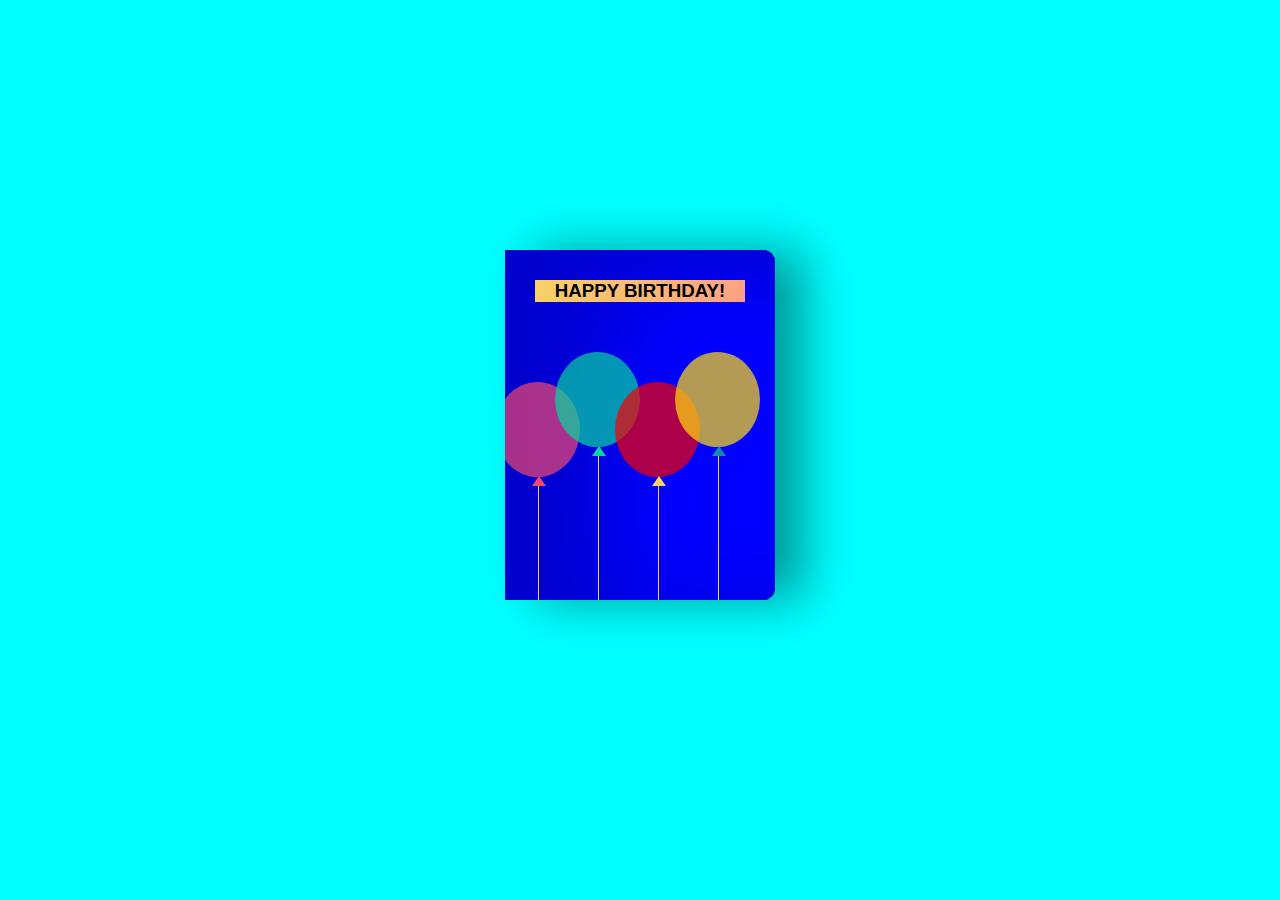
<file: brithday.html>
<!DOCTYPE html>
<html>
<head>
	<meta charset="utf-8">
	<meta name="viewport" content="width=device-width, initial-scale=1">
	<title>happy birthday project</title>
	<style>
		body {
 background-color: aqua;
}

.body {
 display: flex;
 align-items: center;
 justify-content: center;
 margin-top: 250px;
}

h2 {
 animation: 1s blink linear infinite;
 display: flex;
 justify-content: center;

}

.birthdayCard {
 position: relative;
 width: 270px;
 height: 350px;
 cursor: ;
 transition: 1s;

}

.cardFront {
 position: relative;
 background-color: blue;
 width: 270px;
 height: 350px;
 overflow: hidden;
 transform-origin: left;
 box-shadow: inset 100px 20px 100px rgba(0, 0, 0, .2), 30px 0 50px rgba(0, 0, 0, 0.4);
 transition: .6s;
 border-top-right-radius: 12px;
 border-bottom-right-radius: 12px;
}

.happy {
 font-family: Tahoma, sans-serif;
 position: relative;
 text-align: center;
 margin: 30px;
 background-image: linear-gradient(120deg, #f6d365 0%, #fda085 100%);
 transition: .1s;
 z-index: 999;
}

.balloons {
 position: absolute;
}

.balloonOne,
.balloonTwo,
.balloonThree,
.balloonFour {
 position: absolute;
 width: 85px;
 height: 95px;
 border-radius: 50%;
 animation: fly 4.5s linear infinite;
}

.balloonOne {
 background-color: rgb(239, 71, 111, 0.7);
 left: -10px;
 top: 50px;
}

.balloonTwo {
 background-color: rgb(6, 214, 160, 0.7);
 left: 50px;
 top: 20px;
}

.balloonThree {
 background-color: rgba(245, 0, 0, 0.7);
 left: 110px;
 top: 50px;
}

.balloonFour {
 background-color: rgba(255, 219, 13, 0.7);
 left: 170px;
 top: 20px;
}

.balloonOne:before,
.balloonTwo:before,
.balloonThree:before,
.balloonFour:before {
 content: "";
 position: absolute;
 width: 1px;
 height: 155px;
 background-color: #ffd166;
 top: 95px;
 left: 43px;
}

.balloonOne:after,
.balloonTwo:after,
.balloonThree:after,
.balloonFour:after {
 content: "";
 position: absolute;
 border-right: 7px solid transparent;
 border-left: 7px solid transparent;
 top: 94px;
 left: 37px;
}

.balloonOne:after {
 border-bottom: 10px solid #ef476f;
}

.balloonTwo:after {
 border-bottom: 10px solid #06d6a0;
}

.balloonThree:after {
 border-bottom: 10px solid #ffd166;
}

.balloonFour:after {
 border-bottom: 10px solid #118ab2;
}

.cardInside {
 position: absolute;
 background-color:black;
 width:auto;
 height: 350px;
 overflow: hidden;
 z-index: -1;
 left: 0;
 top: 0;
  border-top-right-radius: 12px;
 border-bottom-right-radius: 12px;
 box-shadow: inset 100px 20px 100px rgba(0, 0, 0, 0.2);
}

p {
 font-family: cursive;
 margin: 15px 10px 10px 30px;
 color: white;
}

.name {
 position: absolute;
 left: 150px;
 /* top: 200px; */
 color: whitesmoke;
 text-decoration: underline;
}

.back {
 font-family: Tahoma, sans-serif;
 color: #333;
 text-align: center;
 margin: 30px;
 outline-color:white;
 outline-style: dashed;
}

.birthdayCard:hover {
 transform: perspective(2500px) rotate(5deg);
 box-shadow: inset 100px 20px 100px rgba(0, 0, 0, .2), 0 10px 100px rgba(0, 0, 0, 0.5);
}

.birthdayCard:hover .cardFront {
 transform: rotateY(-160deg);
}

.birthdayCard:hover .happy {
 visibility: hidden;
}

@keyframes blink {
 0% {
  color: white;
 }

 20% {
  color: yellow;
 }

 40% {
  color: greenyellow;
 }

 60% {
  color: red;
 }

 80% {
  color: hotpink;
 }

 100% {
  color: blue;
 }
}

@keyframes fly {
    0% { transform: translateY(0) ; }
    50% { transform: translateY(-100px) ; }
    100% { transform: translateY(0) ; 
    
    }
}

	</style>
</head>
<body>
<div class="body">
 <div class="birthdayCard">
<div class="cardFront"><h3 class="happy">HAPPY BIRTHDAY!</h3>
<div class="balloons">
    <div class="balloonOne"></div>
    <div class="balloonTwo"></div>
    <div class="balloonThree"></div>
    <div class="balloonFour"></div>
</div>
</div>
<div class="cardInside">
    <h2 class="back">HAPPY BIRTHDAY!</h2>
    <p contenteditable="true">Dear best friend,</p> 
    <p contenteditable="true">Happy birthday!! I hope your day is filled with lots of love and laughter! May all of your birthday wishes come true.</p>
    <p contenteditable="true" class="name">platipus</p>
  </div>
</div>
</div>
</body>
</html>
</file>
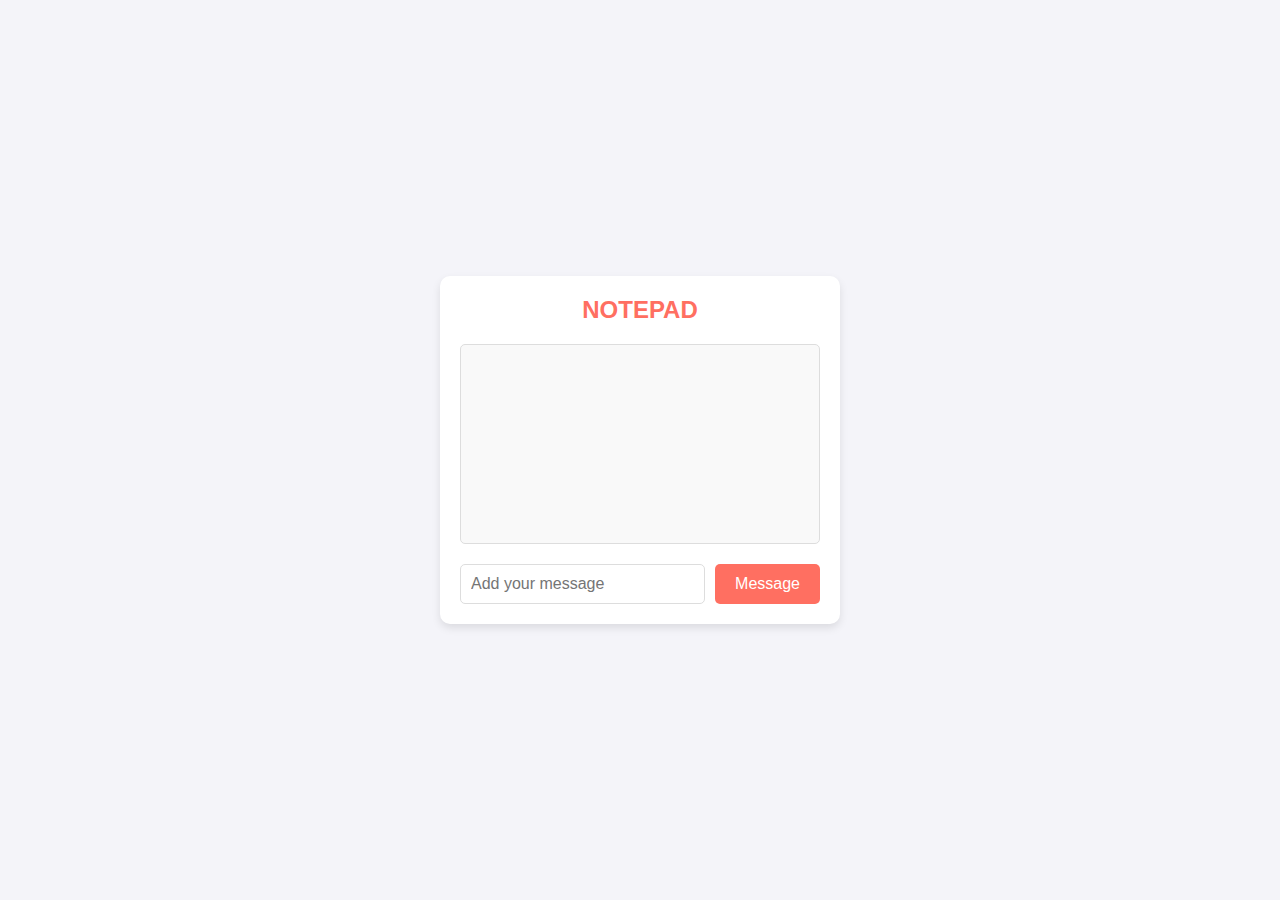
<file: note_app.html>
<!DOCTYPE html>
<html lang="hi">
<head>
    <meta charset="UTF-8">
    <meta name="viewport" content="width=device-width, initial-scale=1.0">
    <title>Simple notepad</title>
    <style>
  
* {
    margin: 0;
    padding: 0;
    box-sizing: border-box;
}

body {
    font-family: 'Arial', sans-serif;
    background-color: #f4f4f9;
    display: flex;
    justify-content: center;
    align-items: center;
    height: 100vh;
    color: #333;
}


.cheer-board {
    background-color: #fff;
    padding: 20px;
    border-radius: 10px;
    box-shadow: 0 4px 8px rgba(0, 0, 0, 0.1);
    width: 400px;
    text-align: center;
}


.cheer-board h1 {
    font-size: 24px;
    margin-bottom: 20px;
    color: #ff6f61;
}

.message-display {
    background-color: #f9f9f9;
    border: 1px solid #ddd;
    border-radius: 5px;
    padding: 10px;
    height: 200px;
    overflow-y: auto;
    margin-bottom: 20px;
    text-align: left;
}

.input-area {
    display: flex;
    gap: 10px;
}

.input-area input {
    flex: 1;
    padding: 10px;
    border: 1px solid #ddd;
    border-radius: 5px;
    font-size: 16px;
}

.input-area button {
    padding: 10px 20px;
    background-color: #ff6f61;
    color: #fff;
    border: none;
    border-radius: 5px;
    cursor: pointer;
    font-size: 16px;
}

.input-area button:hover {
    background-color: #ff4a3d;
}
    </style>
</head>
<body>
    <div class="cheer-board">
        <h1>NOTEPAD</h1>
        <div class="message-display" id="messageDisplay">

        </div>
        <div class="input-area">
            <input type="text" id="messageInput" placeholder="Add your message">
            <button onclick="addMessage()">Message</button>
        </div>
    </div>

    <script>
        function addMessage() {

    const messageInput = document.getElementById('messageInput');
    const message = messageInput.value.trim();

    if (message !== "") {

        const messageDisplay = document.getElementById('messageDisplay');
        const newMessage = document.createElement('div');
        newMessage.textContent = message;
        newMessage.classList.add('message');

        messageDisplay.appendChild(newMessage);

    
        messageInput.value = "";

        messageDisplay.scrollTop = messageDisplay.scrollHeight;
    }
}
    </script>
</body>
</html>
</file>
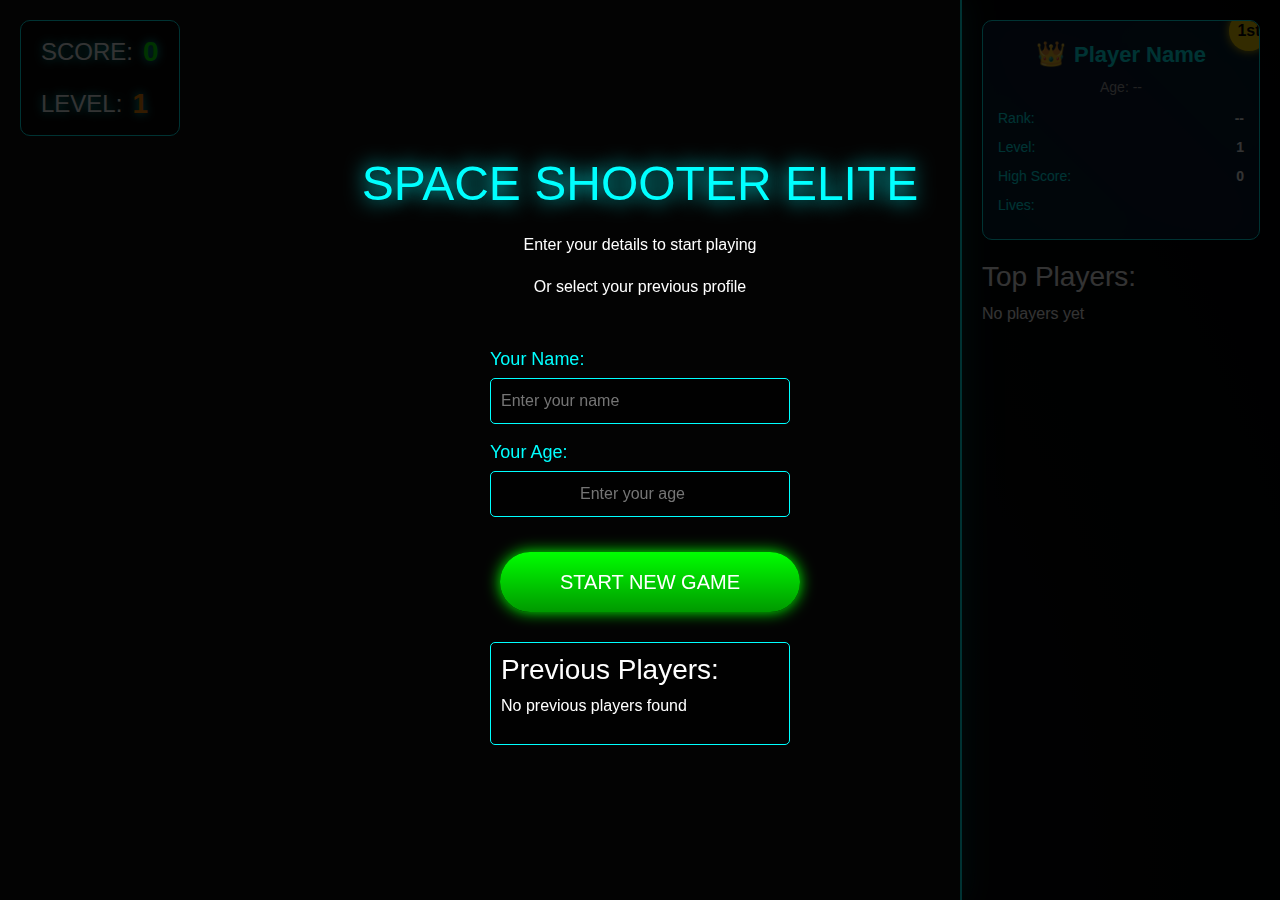
<file: shooting.html>
<!DOCTYPE html>
<html lang="en">
<head>
    <meta charset="UTF-8">
    <meta name="viewport" content="width=device-width, initial-scale=1.0, maximum-scale=1.0, user-scalable=no">
    <title>Space Shooter Elite</title>
    <!-- Bootstrap CSS -->
    <link href="https://cdn.jsdelivr.net/npm/bootstrap@5.3.0/dist/css/bootstrap.min.css" rel="stylesheet">
    <style>
        body {
            margin: 0;
            overflow: hidden;
            background-color: #000;
            font-family: 'Arial', sans-serif;
            transition: background 1s ease;
            touch-action: manipulation;
            -webkit-touch-callout: none;
            -webkit-user-select: none;
            -khtml-user-select: none;
            -moz-user-select: none;
            -ms-user-select: none;
            user-select: none;
        }
        
        /* Background classes for different levels */
        .bg-level-1 { background: radial-gradient(ellipse at bottom, #1B2735 0%, #090A0F 100%); }
        .bg-level-2 { background: radial-gradient(ellipse at bottom, #1a2a4b 0%, #0a0f1a 100%); }
        .bg-level-3 { background: radial-gradient(ellipse at bottom, #2a1b4b 0%, #0f0a1a 100%); }
        .bg-level-4 { background: radial-gradient(ellipse at bottom, #4b1b35 0%, #1a0a0f 100%); }
        .bg-level-5 { background: radial-gradient(ellipse at bottom, #1b4b2a 0%, #0a1a0f 100%); }
        
        #gameContainer {
            position: relative;
            width: 100%;
            height: 100vh;
            overflow: hidden;
        }
        
        #gameCanvas {
            background-color: #111;
            box-shadow: 0 0 30px #0ff;
            display: block;
            margin: 0 auto;
        }
        
        #playerInfoPanel {
            background: rgba(0,0,0,0.7);
            border-left: 2px solid #0ff;
            padding: 20px;
            color: white;
            height: 100%;
            overflow-y: auto;
        }
        
        #playerCard {
            background: rgba(0,50,80,0.5);
            border: 1px solid #0ff;
            border-radius: 10px;
            padding: 15px;
            margin-bottom: 20px;
            position: relative;
            overflow: hidden;
        }
        
        #playerCard::after {
            content: '';
            position: absolute;
            top: -10px;
            left: -10px;
            right: -10px;
            bottom: -10px;
            background: linear-gradient(45deg, #0ff, #f0f, #0ff);
            z-index: -1;
            filter: blur(20px);
            opacity: 0.3;
        }
        
        #playerNameDisplay {
            font-size: 22px;
            font-weight: bold;
            color: #0ff;
            margin-bottom: 5px;
            display: flex;
            align-items: center;
            justify-content: center;
        }
        
        .crown {
            margin-right: 8px;
            font-size: 24px;
        }
        
        .gold { color: gold; text-shadow: 0 0 5px gold; }
        .silver { color: silver; text-shadow: 0 0 5px silver; }
        .bronze { color: #cd7f32; text-shadow: 0 0 5px #cd7f32; }
        
        #playerAge {
            font-size: 14px;
            color: #aaa;
            margin-bottom: 10px;
            text-align: center;
        }
        
        .stat {
            display: flex;
            justify-content: space-between;
            margin: 8px 0;
            font-size: 14px;
        }
        
        .stat-label {
            color: #0ff;
        }
        
        .stat-value {
            font-weight: bold;
        }
        
        #rankBadge {
            position: absolute;
            top: -10px;
            right: -10px;
            width: 40px;
            height: 40px;
            background: gold;
            border-radius: 50%;
            display: flex;
            align-items: center;
            justify-content: center;
            font-weight: bold;
            color: #000;
            box-shadow: 0 0 10px gold;
        }
        
        #gameUI {
            position: absolute;
            top: 20px;
            left: 20px;
            color: #fff;
            font-size: 24px;
            text-shadow: 0 0 10px #0ff;
            z-index: 10;
            background: rgba(0,0,0,0.5);
            padding: 10px 20px;
            border-radius: 10px;
            border: 1px solid #0ff;
            display: flex;
            flex-direction: column;
            gap: 10px;
        }
        
        .ui-row {
            display: flex;
            align-items: center;
            gap: 10px;
        }
        
        #scoreValue {
            color: #0f0;
            font-weight: bold;
            font-size: 28px;
        }
        
        #levelValue {
            color: #f80;
            font-weight: bold;
            font-size: 28px;
        }
        
        .life {
            width: 20px;
            height: 20px;
            background-color: #f00;
            clip-path: polygon(50% 0%, 100% 38%, 82% 100%, 18% 100%, 0% 38%);
            margin-right: 5px;
        }
        
        #livesContainer {
            display: flex;
        }
        
        #playerSetup {
            position: absolute;
            top: 0;
            left: 0;
            width: 100%;
            height: 100%;
            display: flex;
            flex-direction: column;
            justify-content: center;
            align-items: center;
            background: rgba(0,0,0,0.8);
            color: white;
            z-index: 20;
        }
        
        #playerForm {
            display: flex;
            flex-direction: column;
            gap: 15px;
            width: 300px;
            max-width: 90%;
        }
        
        .form-group {
            display: flex;
            flex-direction: column;
            gap: 5px;
        }
        
        .form-group label {
            font-size: 18px;
            color: #0ff;
        }
        
        .form-group input {
            padding: 10px;
            font-size: 16px;
            border-radius: 5px;
            border: 1px solid #0ff;
            background: rgba(0,0,0,0.5);
            color: white;
        }
        
        #playerList {
            margin-top: 20px;
            max-height: 200px;
            overflow-y: auto;
            width: 100%;
            max-width: 300px;
            border: 1px solid #0ff;
            border-radius: 5px;
            padding: 10px;
            background: rgba(0,0,0,0.5);
        }
        
        .player-item {
            padding: 8px;
            margin: 5px 0;
            border-bottom: 1px solid #444;
            cursor: pointer;
            display: flex;
            justify-content: space-between;
            align-items: center;
            transition: all 0.3s;
        }
        
        .player-item:hover {
            background: rgba(0,255,255,0.2);
        }
        
        .player-name {
            font-weight: bold;
            display: flex;
            align-items: center;
        }
        
        .player-score {
            color: #ff0;
        }
        
        #gameTitle {
            font-size: 48px;
            color: #0ff;
            text-shadow: 0 0 20px #0ff;
            margin-bottom: 20px;
            text-align: center;
            padding: 0 20px;
        }
        
        #instructions {
            margin-bottom: 30px;
            text-align: center;
            line-height: 1.6;
            padding: 0 20px;
        }
        
        .gameButton {
            background: linear-gradient(to bottom, #0f0, #090);
            border: none;
            color: white;
            padding: 15px 40px;
            font-size: 20px;
            border-radius: 30px;
            cursor: pointer;
            margin: 10px;
            box-shadow: 0 0 15px #0f0;
            transition: all 0.3s;
            width: 100%;
            max-width: 300px;
        }
        
        .gameButton:hover {
            transform: scale(1.05);
            box-shadow: 0 0 25px #0f0;
        }
        
        #gameOver {
            position: absolute;
            top: 0;
            left: 0;
            width: 100%;
            height: 100%;
            display: none;
            flex-direction: column;
            justify-content: center;
            align-items: center;
            background: rgba(0,0,0,0.9);
            color: white;
            z-index: 20;
            text-align: center;
            padding: 20px;
        }
        
        #gameOverText {
            font-size: 72px;
            color: #f00;
            text-shadow: 0 0 20px #f00;
            margin-bottom: 20px;
        }
        
        #finalScore {
            font-size: 28px;
            margin-bottom: 10px;
        }
        
        #finalLevel {
            font-size: 28px;
            margin-bottom: 30px;
        }
        
        .highlight {
            color: #0ff;
            font-size: 32px;
        }
        
        .level-up {
            position: absolute;
            top: 50%;
            left: 50%;
            transform: translate(-50%, -50%);
            font-size: 48px;
            color: #ff0;
            text-shadow: 0 0 10px #ff0;
            opacity: 0;
            z-index: 15;
            pointer-events: none;
            transition: all 0.5s;
        }
        
        .confetti {
            position: absolute;
            width: 10px;
            height: 10px;
            background-color: #f00;
            opacity: 0;
            z-index: 10;
        }
        
        @keyframes confetti-fall {
            0% { transform: translateY(-100px) rotate(0deg); opacity: 1; }
            100% { transform: translateY(600px) rotate(360deg); opacity: 0; }
        }
        
        /* Mobile Controls */
        #mobileControls {
            display: none;
            position: fixed;
            bottom: 20px;
            width: 100%;
            justify-content: space-between;
            padding: 0 20px;
            box-sizing: border-box;
            z-index: 10;
        }
        
        .dpad {
            display: grid;
            grid-template-columns: repeat(3, 1fr);
            grid-template-rows: repeat(3, 1fr);
            gap: 5px;
        }
        
        .mobile-btn {
            width: 60px;
            height: 60px;
            background: rgba(0, 255, 255, 0.3);
            border: 2px solid #0ff;
            border-radius: 50%;
            color: white;
            font-size: 24px;
            display: flex;
            align-items: center;
            justify-content: center;
            user-select: none;
            touch-action: manipulation;
        }
        
        .mobile-btn:active {
            background: rgba(0, 255, 255, 0.7);
            transform: scale(0.95);
        }
        
        #leftBtn { grid-column: 1; grid-row: 2; }
        #upBtn { grid-column: 2; grid-row: 1; }
        #downBtn { grid-column: 2; grid-row: 3; }
        #rightBtn { grid-column: 3; grid-row: 2; }
        
        #shootBtn {
            width: 80px;
            height: 80px;
            background: rgba(255, 0, 0, 0.3);
            border-color: #f00;
            align-self: flex-end;
        }
        
        #shootBtn:active {
            background: rgba(255, 0, 0, 0.7);
        }
        
        /* Touch area for better mobile control */
        #leftTouchArea {
            position: fixed;
            left: 0;
            bottom: 0;
            width: 40%;
            height: 60%;
            z-index: 5;
            /* background: rgba(255,0,0,0.2); */ /* For debugging */
        }
        
        #rightTouchArea {
            position: fixed;
            right: 0;
            bottom: 0;
            width: 40%;
            height: 60%;
            z-index: 5;
            /* background: rgba(0,255,0,0.2); */ /* For debugging */
        }
        
        @media (max-width: 992px) {
            #gameUI {
                font-size: 18px;
                padding: 8px 15px;
            }
            
            #scoreValue, #levelValue {
                font-size: 20px;
            }
            
            #gameTitle {
                font-size: 36px;
            }
            
            .gameButton {
                padding: 12px 30px;
                font-size: 18px;
            }
        }
        
        @media (max-width: 768px) {
            #playerInfoPanel {
                display: none;
            }
            
            #mobileControls {
                display: flex;
            }
            
            .mobile-btn {
                width: 50px;
                height: 50px;
                font-size: 20px;
            }
            
            #shootBtn {
                width: 70px;
                height: 70px;
            }
            
            #gameTitle {
                font-size: 28px;
            }
            
            #gameOverText {
                font-size: 48px;
            }
            
            #finalScore, #finalLevel {
                font-size: 20px;
            }
        }
        
        @media (max-height: 600px) {
            #gameTitle {
                font-size: 24px;
                margin-bottom: 10px;
            }
            
            #instructions {
                margin-bottom: 15px;
                font-size: 14px;
            }
            
            .gameButton {
                padding: 10px 20px;
                font-size: 16px;
                margin: 5px;
            }
            
            #playerList {
                max-height: 150px;
            }
        }
        
        /* Prevent zooming on mobile */
        input, select, textarea {
            font-size: 16px !important;
        }
    </style>
</head>
<body class="bg-level-1">
    <div id="gameContainer">
        <div class="container-fluid h-100">
            <div class="row h-100">
                <div class="col-md-9 p-0 h-100">
                    <canvas id="gameCanvas"></canvas>
                </div>
                <div class="col-md-3 p-0 d-none d-md-block">
                    <div id="playerInfoPanel">
                        <div id="playerCard">
                            <div id="playerNameDisplay">
                                <span class="crown">👑</span>
                                <span id="playerNameText">Player Name</span>
                            </div>
                            <div id="playerAge">Age: --</div>
                            <div class="stat">
                                <span class="stat-label">Rank:</span>
                                <span class="stat-value" id="playerRank">--</span>
                            </div>
                            <div class="stat">
                                <span class="stat-label">Level:</span>
                                <span class="stat-value" id="playerLevel">1</span>
                            </div>
                            <div class="stat">
                                <span class="stat-label">High Score:</span>
                                <span class="stat-value" id="playerHighScore">0</span>
                            </div>
                            <div class="stat">
                                <span class="stat-label">Lives:</span>
                                <div id="livesContainerPanel"></div>
                            </div>
                            <div id="rankBadge">1st</div>
                        </div>
                        
                        <h3>Top Players:</h3>
                        <div id="topPlayersList"></div>
                    </div>
                </div>
            </div>
        </div>
        
        <div id="gameUI">
            <div class="ui-row">
                <span>SCORE:</span>
                <span id="scoreValue">0</span>
            </div>
            <div class="ui-row">
                <span>LEVEL:</span>
                <span id="levelValue">1</span>
            </div>
        </div>
        
        <!-- Touch areas for better mobile control -->
        <div id="leftTouchArea"></div>
        <div id="rightTouchArea"></div>
        
        <div id="mobileControls">
            <div class="dpad">
                <div class="mobile-btn" id="upBtn">↑</div>
                <div class="mobile-btn" id="leftBtn">←</div>
                <div class="mobile-btn" id="rightBtn">→</div>
                <div class="mobile-btn" id="downBtn">↓</div>
            </div>
            <div class="mobile-btn" id="shootBtn">⚡</div>
        </div>
        
        <div id="levelUp" class="level-up">LEVEL UP!</div>
        
        <div id="playerSetup">
            <h1 id="gameTitle">SPACE SHOOTER ELITE</h1>
            <div id="instructions">
                <p>Enter your details to start playing</p>
                <p>Or select your previous profile</p>
            </div>
            
            <div id="playerForm">
                <div class="form-group">
                    <label for="playerName">Your Name:</label>
                    <input type="text" id="playerName" placeholder="Enter your name" required>
                </div>
                <div class="form-group">
                    <label for="playerAge">Your Age:</label>
                    <input type="number" id="playerAge" placeholder="Enter your age" min="5" max="120">
                </div>
                <button class="gameButton" id="startNewButton">START NEW GAME</button>
            </div>
            
            <div id="playerList">
                <h3>Previous Players:</h3>
            </div>
        </div>
        
        <div id="gameOver">
            <div id="gameOverText">GAME OVER</div>
            <div id="finalScore">Your score: <span class="highlight">0</span></div>
            <div id="finalLevel">Reached level: <span class="highlight">1</span></div>
            <div id="finalRank">Rank: <span class="highlight">--</span></div>
            <button class="gameButton" id="restartButton">PLAY AGAIN</button>
            <button class="gameButton" id="newPlayerButton">NEW PLAYER</button>
        </div>
    </div>

    <!-- jQuery and Bootstrap JS -->
    <script src="https://code.jquery.com/jquery-3.6.0.min.js"></script>
    <script src="https://cdn.jsdelivr.net/npm/bootstrap@5.3.0/dist/js/bootstrap.bundle.min.js"></script>
    
    <script>
        // Game elements
        const canvas = document.getElementById('gameCanvas');
        const ctx = canvas.getContext('2d');
        
        // Player object
        const player = {
            x: 0,
            y: 0,
            width: 50,
            height: 50,
            speed: 8,
            color: '#0ff',
            isMovingLeft: false,
            isMovingRight: false,
            isMovingUp: false,
            isMovingDown: false,
            invulnerable: false
        };
        
        // Game variables
        let currentPlayer = {
            name: "Guest",
            age: null,
            score: 0,
            highScore: 0,
            level: 1,
            rank: null
        };
        
        let lives = 3;
        let gameRunning = false;
        let animationId;
        let bullets = [];
        let enemies = [];
        let explosions = [];
        let stars = [];
        let powerUps = [];
        let bulletSpeed = 12;
        let enemySpeed = 2;
        let enemySpawnRate = 60;
        let enemyHealthMultiplier = 1;
        
        // Touch control variables
        let touchStartX = null;
        let touchStartY = null;
        let activeTouchId = null;
        
        // Set canvas size based on window size
        function resizeCanvas() {
            const container = $('#gameContainer .col-md-9');
            canvas.width = container.width();
            canvas.height = container.height();
            
            // Reposition player if game is running
            if (gameRunning) {
                player.x = canvas.width / 2 - player.width / 2;
                player.y = canvas.height - 80;
            }
        }
        
        $(window).on('resize', resizeCanvas);
        
        // Initialize stars
        function initStars() {
            stars = [];
            const starCount = Math.min(200, Math.floor(canvas.width * canvas.height / 500));
            for (let i = 0; i < starCount; i++) {
                stars.push({
                    x: Math.random() * canvas.width,
                    y: Math.random() * canvas.height,
                    size: Math.random() * 3,
                    speed: 1 + Math.random() * 4,
                    alpha: 0.1 + Math.random() * 0.9
                });
            }
        }
        
        // Event listeners
        function setupEventListeners() {
            // Keyboard controls
            $(document).on('keydown', keyDownHandler);
            $(document).on('keyup', keyUpHandler);
            
            // Mobile touch controls for buttons
            $('#leftBtn').on('touchstart mousedown', () => player.isMovingLeft = true);
            $('#leftBtn').on('touchend mouseup touchcancel', () => player.isMovingLeft = false);
            
            $('#rightBtn').on('touchstart mousedown', () => player.isMovingRight = true);
            $('#rightBtn').on('touchend mouseup touchcancel', () => player.isMovingRight = false);
            
            $('#upBtn').on('touchstart mousedown', () => player.isMovingUp = true);
            $('#upBtn').on('touchend mouseup touchcancel', () => player.isMovingUp = false);
            
            $('#downBtn').on('touchstart mousedown', () => player.isMovingDown = true);
            $('#downBtn').on('touchend mouseup touchcancel', () => player.isMovingDown = false);
            
            $('#shootBtn').on('touchstart mousedown', shoot);
            
            // Game buttons
            $('#startNewButton').on('click', startNewGame);
            $('#restartButton').on('click', restartGame);
            $('#newPlayerButton').on('click', showPlayerSetup);
            
            // Touch areas for swipe controls
            const leftTouch = document.getElementById('leftTouchArea');
            const rightTouch = document.getElementById('rightTouchArea');
            
            leftTouch.addEventListener('touchstart', handleTouchStart, {passive: true});
            leftTouch.addEventListener('touchmove', handleTouchMove, {passive: true});
            leftTouch.addEventListener('touchend', handleTouchEnd, {passive: true});
            
            rightTouch.addEventListener('touchstart', handleTouchStart, {passive: true});
            rightTouch.addEventListener('touchmove', handleTouchMove, {passive: true});
            rightTouch.addEventListener('touchend', handleTouchEnd, {passive: true});
            
            // Prevent context menu on long press
            document.addEventListener('contextmenu', function(e) {
                e.preventDefault();
            }, false);
        }
        
        // Touch control handlers
        function handleTouchStart(e) {
            if (!gameRunning) return;
            
            const touch = e.touches[0];
            touchStartX = touch.clientX;
            touchStartY = touch.clientY;
            activeTouchId = touch.identifier;
            
            // Shoot if touch is on right side
            if (e.target.id === 'rightTouchArea') {
                shoot();
            }
        }
        
        function handleTouchMove(e) {
            if (!gameRunning || touchStartX === null) return;
            
            const touch = Array.from(e.touches).find(t => t.identifier === activeTouchId);
            if (!touch) return;
            
            const touchX = touch.clientX;
            const touchY = touch.clientY;
            
            // Calculate movement direction
            const dx = touchX - touchStartX;
            const dy = touchY - touchStartY;
            
            // Threshold to avoid accidental movements
            const threshold = 10;
            
            // Reset all movement flags first
            player.isMovingLeft = false;
            player.isMovingRight = false;
            player.isMovingUp = false;
            player.isMovingDown = false;
            
            // Determine primary direction
            if (Math.abs(dx) > Math.abs(dy)) {
                // Horizontal movement
                if (dx > threshold) {
                    player.isMovingRight = true;
                } else if (dx < -threshold) {
                    player.isMovingLeft = true;
                }
            } else {
                // Vertical movement
                if (dy > threshold) {
                    player.isMovingDown = true;
                } else if (dy < -threshold) {
                    player.isMovingUp = true;
                }
            }
            
            // Update touch start position for smoother movement
            touchStartX = touchX;
            touchStartY = touchY;
        }
        
        function handleTouchEnd(e) {
            if (!gameRunning) return;
            
            // Reset movement flags
            player.isMovingLeft = false;
            player.isMovingRight = false;
            player.isMovingUp = false;
            player.isMovingDown = false;
            
            touchStartX = null;
            touchStartY = null;
            activeTouchId = null;
        }
        
        // Key handlers
        function keyDownHandler(e) {
            if (!gameRunning) return;
            
            switch(e.key) {
                case 'ArrowLeft':
                case 'Left':
                    player.isMovingLeft = true;
                    break;
                case 'ArrowRight':
                case 'Right':
                    player.isMovingRight = true;
                    break;
                case 'ArrowUp':
                case 'Up':
                    player.isMovingUp = true;
                    break;
                case 'ArrowDown':
                case 'Down':
                    player.isMovingDown = true;
                    break;
                case ' ':
                    shoot();
                    break;
            }
        }
        
        function keyUpHandler(e) {
            switch(e.key) {
                case 'ArrowLeft':
                case 'Left':
                    player.isMovingLeft = false;
                    break;
                case 'ArrowRight':
                case 'Right':
                    player.isMovingRight = false;
                    break;
                case 'ArrowUp':
                case 'Up':
                    player.isMovingUp = false;
                    break;
                case 'ArrowDown':
                case 'Down':
                    player.isMovingDown = false;
                    break;
            }
        }
        
        // Player management
        function updatePlayerList() {
            $('#playerList').html('<h3>Previous Players:</h3>');
            
            if (players.length === 0) {
                $('#playerList').append('<p>No previous players found</p>');
                return;
            }
            
            // Sort players by high score (descending)
            players.sort((a, b) => b.highScore - a.highScore);
            
            players.forEach((player, index) => {
                const rankClass = index === 0 ? 'gold' : index === 1 ? 'silver' : index === 2 ? 'bronze' : '';
                const crown = index < 3 ? '<span class="crown">👑</span>' : '';
                
                const playerElement = $(`
                    <div class="player-item">
                        <span class="player-name ${rankClass}">${crown}${player.name}</span>
                        <span class="player-score">${player.highScore}</span>
                    </div>
                `);
                
                playerElement.on('click', () => {
                    selectPlayer(player);
                });
                
                $('#playerList').append(playerElement);
            });
        }
        
        function updateTopPlayersList() {
            $('#topPlayersList').empty();
            
            if (players.length === 0) {
                $('#topPlayersList').append('<p>No players yet</p>');
                return;
            }
            
            // Sort players by high score (descending)
            const sortedPlayers = [...players].sort((a, b) => b.highScore - a.highScore);
            
            // Show top 5 players
            sortedPlayers.slice(0, 5).forEach((player, index) => {
                const rankClass = index === 0 ? 'gold' : index === 1 ? 'silver' : index === 2 ? 'bronze' : '';
                const rankText = index === 0 ? '1st' : index === 1 ? '2nd' : index === 2 ? '3rd' : `${index + 1}th`;
                const crown = index < 3 ? '<span class="crown">👑</span>' : '';
                
                $('#topPlayersList').append(`
                    <div class="player-item">
                        <span class="player-name ${rankClass}">${crown}${player.name}</span>
                        <span class="player-score">${player.highScore}</span>
                        <span class="rank-badge ${rankClass}">${rankText}</span>
                    </div>
                `);
            });
        }
        
        function selectPlayer(playerData) {
            currentPlayer = {
                name: playerData.name,
                age: playerData.age,
                score: 0,
                highScore: playerData.highScore,
                level: 1,
                rank: playerData.rank
            };
            
            updatePlayerCard();
            $('#playerSetup').hide();
            startGame();
        }
        
        // Player database
        let players = JSON.parse(localStorage.getItem('spaceShooterPlayers')) || [];
        
        function savePlayer() {
            // Update current player's high score if needed
            if (currentPlayer.score > currentPlayer.highScore) {
                currentPlayer.highScore = currentPlayer.score;
            }
            
            // Update rank
            updatePlayerRank();
            
            // Find if player already exists
            const existingPlayerIndex = players.findIndex(p => p.name === currentPlayer.name);
            
            if (existingPlayerIndex !== -1) {
                // Update existing player
                players[existingPlayerIndex].highScore = Math.max(
                    players[existingPlayerIndex].highScore, 
                    currentPlayer.highScore
                );
                players[existingPlayerIndex].age = currentPlayer.age;
                players[existingPlayerIndex].rank = currentPlayer.rank;
            } else {
                // Add new player
                players.push({
                    name: currentPlayer.name,
                    age: currentPlayer.age,
                    highScore: currentPlayer.highScore,
                    rank: currentPlayer.rank
                });
            }
            
            // Save to localStorage
            localStorage.setItem('spaceShooterPlayers', JSON.stringify(players));
            updateTopPlayersList();
        }
        
        function updatePlayerRank() {
            if (players.length === 0) {
                currentPlayer.rank = 1;
                return;
            }
            
            // Create a sorted copy of players by high score
            const sortedPlayers = [...players].sort((a, b) => b.highScore - a.highScore);
            
            // Find current player's position (if they exist)
            const existingPlayerIndex = players.findIndex(p => p.name === currentPlayer.name);
            
            // Add current player to the list if not already there
            if (existingPlayerIndex === -1) {
                sortedPlayers.push({
                    name: currentPlayer.name,
                    highScore: currentPlayer.highScore
                });
                sortedPlayers.sort((a, b) => b.highScore - a.highScore);
            }
            
            // Find current player's rank
            const playerIndex = sortedPlayers.findIndex(p => p.name === currentPlayer.name);
            currentPlayer.rank = playerIndex + 1;
        }
        
        function updatePlayerCard() {
            $('#playerNameText').text(currentPlayer.name);
            
            // Update crown and rank badge
            const crownElement = $('#playerNameDisplay .crown');
            if (currentPlayer.rank === 1) {
                crownElement.show().text('👑');
                $('#playerNameDisplay').addClass('gold').removeClass('silver bronze');
                $('#rankBadge').text('1st').css({
                    'background': 'gold',
                    'boxShadow': '0 0 10px gold'
                });
            } else if (currentPlayer.rank === 2) {
                crownElement.show().text('👑');
                $('#playerNameDisplay').addClass('silver').removeClass('gold bronze');
                $('#rankBadge').text('2nd').css({
                    'background': 'silver',
                    'boxShadow': '0 0 10px silver'
                });
            } else if (currentPlayer.rank === 3) {
                crownElement.show().text('👑');
                $('#playerNameDisplay').addClass('bronze').removeClass('gold silver');
                $('#rankBadge').text('3rd').css({
                    'background': '#cd7f32',
                    'boxShadow': '0 0 10px #cd7f32'
                });
            } else {
                crownElement.hide();
                $('#playerNameDisplay').removeClass('gold silver bronze');
                $('#rankBadge').text(`${currentPlayer.rank}th`).css({
                    'background': '#666',
                    'boxShadow': '0 0 10px #666'
                });
            }
            
            $('#playerAge').text(currentPlayer.age ? `Age: ${currentPlayer.age}` : 'Age: --');
            $('#playerRank').text(currentPlayer.rank ? getRankText(currentPlayer.rank) : '--');
            $('#playerLevel').text(currentPlayer.level);
            $('#playerHighScore').text(currentPlayer.highScore);
            
            // Update lives display
            $('#livesContainerPanel').empty();
            for (let i = 0; i < lives; i++) {
                $('#livesContainerPanel').append('<div class="life"></div>');
            }
        }
        
        function getRankText(rank) {
            if (rank === 1) return '1st';
            if (rank === 2) return '2nd';
            if (rank === 3) return '3rd';
            return `${rank}th`;
        }
        
        // Game control functions
        function startNewGame() {
            if (!$('#playerName').val()) {
                alert('Please enter your name');
                return;
            }
            
            currentPlayer = {
                name: $('#playerName').val(),
                age: $('#playerAge').val() ? parseInt($('#playerAge').val()) : null,
                score: 0,
                highScore: 0,
                level: 1,
                rank: null
            };
            
            // Check if player exists and get their high score
            const existingPlayer = players.find(p => p.name === currentPlayer.name);
            if (existingPlayer) {
                currentPlayer.highScore = existingPlayer.highScore;
                currentPlayer.rank = existingPlayer.rank;
            }
            
            updatePlayerCard();
            $('#playerSetup').hide();
            startGame();
        }
        
        function startGame() {
            $('#gameOver').hide();
            gameRunning = true;
            lives = 3;
            resizeCanvas();
            initStars();
            resetGame();
            updateDisplays();
            animationId = requestAnimationFrame(gameLoop);
        }
        
        function restartGame() {
            currentPlayer.score = 0;
            currentPlayer.level = 1;
            savePlayer();
            startGame();
        }
        
        function showPlayerSetup() {
            savePlayer();
            $('#gameOver').hide();
            $('#playerSetup').show();
            updatePlayerList();
        }
        
        function resetGame() {
            bullets = [];
            enemies = [];
            explosions = [];
            powerUps = [];
            player.x = canvas.width / 2 - player.width / 2;
            player.y = canvas.height - 80;
            player.invulnerable = false;
            player.color = '#0ff';
            enemySpeed = 2;
            enemySpawnRate = 60;
            enemyHealthMultiplier = 1;
            $('body').removeClass().addClass('bg-level-1');
        }
        
        function gameOver() {
            gameRunning = false;
            cancelAnimationFrame(animationId);
            
            savePlayer();
            
            // Show game over screen
            $('#finalScore').html(`Your score: <span class="highlight">${currentPlayer.score}</span>`);
            $('#finalLevel').html(`Reached level: <span class="highlight">${currentPlayer.level}</span>`);
            $('#finalRank').html(`Rank: <span class="highlight">${getRankText(currentPlayer.rank)}</span>`);
            $('#gameOver').show();
        }
        
        function updateDisplays() {
            $('#scoreValue').text(currentPlayer.score);
            $('#levelValue').text(currentPlayer.level);
            updatePlayerCard();
        }
        
        function createConfetti() {
            for (let i = 0; i < 50; i++) {
                const confetti = document.createElement('div');
                confetti.className = 'confetti';
                
                // Random color
                const colors = ['#f00', '#0f0', '#00f', '#ff0', '#f0f', '#0ff'];
                confetti.style.backgroundColor = colors[Math.floor(Math.random() * colors.length)];
                
                // Random position
                confetti.style.left = `${Math.random() * 100}%`;
                
                // Random size
                const size = 5 + Math.random() * 10;
                confetti.style.width = `${size}px`;
                confetti.style.height = `${size}px`;
                
                // Random shape
                if (Math.random() > 0.5) {
                    confetti.style.borderRadius = '50%';
                }
                
                // Add to body
                document.body.appendChild(confetti);
                
                // Animate
                confetti.style.animation = `confetti-fall ${2 + Math.random() * 3}s linear forwards`;
                
                // Remove after animation
                setTimeout(() => {
                    confetti.remove();
                }, 5000);
            }
        }
        
        function showLevelUp() {
            $('#levelUp').css({
                'opacity': '1',
                'transform': 'translate(-50%, -50%) scale(1.5)'
            });
            
            // Change background based on level
            const bgClass = `bg-level-${Math.min(currentPlayer.level, 5)}`;
            $('body').removeClass().addClass(bgClass);
            
            // Create confetti effect
            createConfetti();
            
            setTimeout(() => {
                $('#levelUp').css({
                    'opacity': '0',
                    'transform': 'translate(-50%, -50%) scale(1)'
                });
            }, 1000);
        }
        
        // Game object functions
        function shoot() {
            if (!gameRunning) return;
            
            bullets.push({
                x: player.x + player.width / 2 - 2.5,
                y: player.y,
                width: 5,
                height: 15,
                color: '#f00',
                damage: 1
            });
            
            // Double shot at level 3
            if (currentPlayer.level >= 3) {
                bullets.push({
                    x: player.x + player.width / 4 - 2.5,
                    y: player.y,
                    width: 5,
                    height: 15,
                    color: '#f00',
                    damage: 1
                });
                bullets.push({
                    x: player.x + 3 * player.width / 4 - 2.5,
                    y: player.y,
                    width: 5,
                    height: 15,
                    color: '#f00',
                    damage: 1
                });
            }
        }
        
        function spawnPowerUp(x, y) {
            if (Math.random() < 0.3) { // 30% chance to spawn power-up
                powerUps.push({
                    x: x,
                    y: y,
                    width: 20,
                    height: 20,
                    color: '#0f0',
                    type: Math.random() < 0.7 ? 'life' : 'shield', // 70% life, 30% shield
                    speed: 2
                });
            }
        }
        
        function updatePlayer() {
            if (player.isMovingLeft && player.x > 0) {
                player.x -= player.speed;
            }
            if (player.isMovingRight && player.x < canvas.width - player.width) {
                player.x += player.speed;
            }
            if (player.isMovingUp && player.y > canvas.height / 2) {
                player.y -= player.speed;
            }
            if (player.isMovingDown && player.y < canvas.height - player.height) {
                player.y += player.speed;
            }
        }
        
        function spawnEnemy() {
            if (Math.random() * enemySpawnRate < 1) {
                const size = 30 + Math.random() * 30;
                const health = Math.floor(size / 10) * enemyHealthMultiplier;
                
                enemies.push({
                    x: Math.random() * (canvas.width - size),
                    y: -size,
                    width: size,
                    height: size,
                    color: `hsl(${Math.random() * 60 + 300}, 80%, 50%)`,
                    speed: enemySpeed + Math.random() * 2,
                    points: Math.floor(size / 10) * 10,
                    health: health,
                    maxHealth: health
                });
            }
        }
        
        function updateEnemies() {
            for (let i = enemies.length - 1; i >= 0; i--) {
                enemies[i].y += enemies[i].speed;
                
                if (enemies[i].y > canvas.height) {
                    enemies.splice(i, 1);
                }
            }
        }
        
        function updateBullets() {
            for (let i = bullets.length - 1; i >= 0; i--) {
                bullets[i].y -= bulletSpeed;
                
                if (bullets[i].y < 0) {
                    bullets.splice(i, 1);
                }
            }
        }
        
        function updatePowerUps() {
            for (let i = powerUps.length - 1; i >= 0; i--) {
                powerUps[i].y += powerUps[i].speed;
                
                if (powerUps[i].y > canvas.height) {
                    powerUps.splice(i, 1);
                }
            }
        }
        
        function updateExplosions() {
            for (let i = explosions.length - 1; i >= 0; i--) {
                explosions[i].alpha -= 0.02;
                explosions[i].radius += 1;
                
                if (explosions[i].alpha <= 0) {
                    explosions.splice(i, 1);
                }
            }
        }
        
        function updateStars() {
            for (let i = 0; i < stars.length; i++) {
                stars[i].y += stars[i].speed;
                
                if (stars[i].y > canvas.height) {
                    stars[i].y = 0;
                    stars[i].x = Math.random() * canvas.width;
                }
            }
        }
        
        // Collision detection
        function checkCollisions() {
            // Bullet-enemy collisions
            for (let i = bullets.length - 1; i >= 0; i--) {
                for (let j = enemies.length - 1; j >= 0; j--) {
                    if (
                        bullets[i].x < enemies[j].x + enemies[j].width &&
                        bullets[i].x + bullets[i].width > enemies[j].x &&
                        bullets[i].y < enemies[j].y + enemies[j].height &&
                        bullets[i].y + bullets[i].height > enemies[j].y
                    ) {
                        // Damage enemy
                        enemies[j].health -= bullets[i].damage;
                        
                        // Remove bullet
                        bullets.splice(i, 1);
                        
                        // Check if enemy is destroyed
                        if (enemies[j].health <= 0) {
                            // Create explosion
                            explosions.push({
                                x: enemies[j].x + enemies[j].width / 2,
                                y: enemies[j].y + enemies[j].height / 2,
                                radius: enemies[j].width,
                                alpha: 1
                            });
                            
                            // Add score
                            currentPlayer.score += enemies[j].points;
                            
                            // Spawn power-up
                            spawnPowerUp(enemies[j].x + enemies[j].width/2, enemies[j].y + enemies[j].height/2);
                            
                            // Remove enemy
                            enemies.splice(j, 1);
                            
                            // Level progression
                            if (currentPlayer.score >= currentPlayer.level * 100) {
                                levelUp();
                            }
                        }
                        
                        updateDisplays();
                        break;
                    }
                }
            }
            
            // Player-enemy collisions
            if (!player.invulnerable) {
                for (let i = enemies.length - 1; i >= 0; i--) {
                    if (
                        player.x < enemies[i].x + enemies[i].width &&
                        player.x + player.width > enemies[i].x &&
                        player.y < enemies[i].y + enemies[i].height &&
                        player.y + player.height > enemies[i].y
                    ) {
                        explosions.push({
                            x: enemies[i].x + enemies[i].width / 2,
                            y: enemies[i].y + enemies[i].height / 2,
                            radius: enemies[i].width,
                            alpha: 1
                        });
                        
                        enemies.splice(i, 1);
                        lives--;
                        updateDisplays();
                        
                        // Make player temporarily invulnerable
                        player.invulnerable = true;
                        player.color = '#f80';
                        setTimeout(() => {
                            player.invulnerable = false;
                            player.color = '#0ff';
                        }, 1500);
                        
                        if (lives <= 0) {
                            gameOver();
                        }
                        
                        break;
                    }
                }
            }
            
            // Player-powerup collisions
            for (let i = powerUps.length - 1; i >= 0; i--) {
                if (
                    player.x < powerUps[i].x + powerUps[i].width &&
                    player.x + player.width > powerUps[i].x &&
                    player.y < powerUps[i].y + powerUps[i].height &&
                    player.y + player.height > powerUps[i].y
                ) {
                    if (powerUps[i].type === 'life') {
                        lives = Math.min(5, lives + 1); // Max 5 lives
                    } else {
                        // Shield - make invulnerable for 5 seconds
                        player.invulnerable = true;
                        player.color = '#88f';
                        setTimeout(() => {
                            player.invulnerable = false;
                            player.color = '#0ff';
                        }, 5000);
                    }
                    
                    powerUps.splice(i, 1);
                    updateDisplays();
                }
            }
        }
        
        function levelUp() {
            currentPlayer.level++;
            showLevelUp();
            
            // Increase difficulty
            enemySpeed += 0.5;
            enemyHealthMultiplier += 0.2;
            enemySpawnRate = Math.max(20, enemySpawnRate - 5);
            
            updateDisplays();
        }
        
        // Drawing functions
        function drawPlayer() {
            ctx.fillStyle = player.color;
            ctx.fillRect(player.x, player.y, player.width, player.height);
            
            // Draw cockpit
            ctx.fillStyle = '#fff';
            ctx.fillRect(player.x + 15, player.y + 10, 20, 10);
            
            // Draw engine glow
            const gradient = ctx.createLinearGradient(
                player.x, player.y + player.height,
                player.x, player.y + player.height + 10
            );
            gradient.addColorStop(0, player.color);
            gradient.addColorStop(1, 'transparent');
            ctx.fillStyle = gradient;
            ctx.fillRect(player.x, player.y + player.height, player.width, 10);
            
            // Draw shield if invulnerable
            if (player.invulnerable) {
                ctx.strokeStyle = 'rgba(255, 255, 255, 0.7)';
                ctx.lineWidth = 2;
                ctx.beginPath();
                ctx.arc(
                    player.x + player.width/2,
                    player.y + player.height/2,
                    player.width/2 + 5,
                    0,
                    Math.PI * 2
                );
                ctx.stroke();
            }
        }
        
        function drawBullets() {
            for (const bullet of bullets) {
                ctx.fillStyle = bullet.color;
                ctx.fillRect(bullet.x, bullet.y, bullet.width, bullet.height);
                
                // Add bullet glow
                ctx.fillStyle = 'rgba(255, 100, 100, 0.5)';
                ctx.fillRect(bullet.x - 2, bullet.y - 2, bullet.width + 4, bullet.height + 4);
            }
        }
        
        function drawEnemies() {
            for (const enemy of enemies) {
                // Draw enemy body
                ctx.fillStyle = enemy.color;
                ctx.fillRect(enemy.x, enemy.y, enemy.width, enemy.height);
                
                // Draw enemy details
                ctx.fillStyle = '#000';
                ctx.fillRect(enemy.x + 5, enemy.y + 5, enemy.width - 10, 5);
                ctx.fillRect(enemy.x + 10, enemy.y + 15, enemy.width - 20, 5);
                
                // Draw health bar
                const healthPercent = enemy.health / enemy.maxHealth;
                ctx.fillStyle = '#f00';
                ctx.fillRect(enemy.x, enemy.y - 10, enemy.width, 5);
                ctx.fillStyle = '#0f0';
                ctx.fillRect(enemy.x, enemy.y - 10, enemy.width * healthPercent, 5);
            }
        }
        
        function drawPowerUps() {
            for (const powerUp of powerUps) {
                ctx.fillStyle = powerUp.color;
                
                if (powerUp.type === 'life') {
                    // Draw heart shape
                    ctx.beginPath();
                    ctx.moveTo(powerUp.x + powerUp.width/2, powerUp.y + powerUp.height/4);
                    ctx.bezierCurveTo(
                        powerUp.x + powerUp.width/2, powerUp.y,
                        powerUp.x + powerUp.width, powerUp.y,
                        powerUp.x + powerUp.width, powerUp.y + powerUp.height/2
                    );
                    ctx.bezierCurveTo(
                        powerUp.x + powerUp.width, powerUp.y + 3*powerUp.height/4,
                        powerUp.x + powerUp.width/2, powerUp.y + powerUp.height,
                        powerUp.x + powerUp.width/2, powerUp.y + powerUp.height
                    );
                    ctx.bezierCurveTo(
                        powerUp.x + powerUp.width/2, powerUp.y + powerUp.height,
                        powerUp.x, powerUp.y + 3*powerUp.height/4,
                        powerUp.x, powerUp.y + powerUp.height/2
                    );
                    ctx.bezierCurveTo(
                        powerUp.x, powerUp.y,
                        powerUp.x + powerUp.width/2, powerUp.y,
                        powerUp.x + powerUp.width/2, powerUp.y + powerUp.height/4
                    );
                    ctx.fill();
                } else {
                    // Draw shield
                    ctx.beginPath();
                    ctx.arc(
                        powerUp.x + powerUp.width/2,
                        powerUp.y + powerUp.height/2,
                        powerUp.width/2,
                        Math.PI * 0.2,
                        Math.PI * 0.8
                    );
                    ctx.lineTo(powerUp.x + powerUp.width/2, powerUp.y + powerUp.height);
                    ctx.closePath();
                    ctx.fill();
                }
            }
        }
        
        function drawExplosions() {
            for (const explosion of explosions) {
                const gradient = ctx.createRadialGradient(
                    explosion.x, explosion.y, 0,
                    explosion.x, explosion.y, explosion.radius
                );
                gradient.addColorStop(0, `rgba(255, 255, 0, ${explosion.alpha})`);
                gradient.addColorStop(0.5, `rgba(255, 100, 0, ${explosion.alpha * 0.7})`);
                gradient.addColorStop(1, `rgba(255, 0, 0, 0)`);
                
                ctx.fillStyle = gradient;
                ctx.beginPath();
                ctx.arc(explosion.x, explosion.y, explosion.radius, 0, Math.PI * 2);
                ctx.fill();
            }
        }
        
        function drawStars() {
            for (const star of stars) {
                ctx.fillStyle = `rgba(255, 255, 255, ${star.alpha})`;
                ctx.fillRect(star.x, star.y, star.size, star.size);
            }
        }
        
        // Main game loop
        function gameLoop() {
            // Clear canvas
            ctx.clearRect(0, 0, canvas.width, canvas.height);
            
            // Update game state
            updateStars();
            updatePlayer();
            spawnEnemy();
            updateEnemies();
            updateBullets();
            updatePowerUps();
            checkCollisions();
            updateExplosions();
            
            // Draw everything
            drawStars();
            drawPlayer();
            drawBullets();
            drawEnemies();
            drawPowerUps();
            drawExplosions();
            
            // Continue game loop
            if (gameRunning) {
                animationId = requestAnimationFrame(gameLoop);
            }
        }
        
        // Initialize the game
        function initGame() {
            resizeCanvas();
            initStars();
            setupEventListeners();
            updatePlayerList();
            updateTopPlayersList();
        }
        
        // Start the game when page loads
        $(window).on('load', initGame);
    </script>
</body>
</html>
</file>
